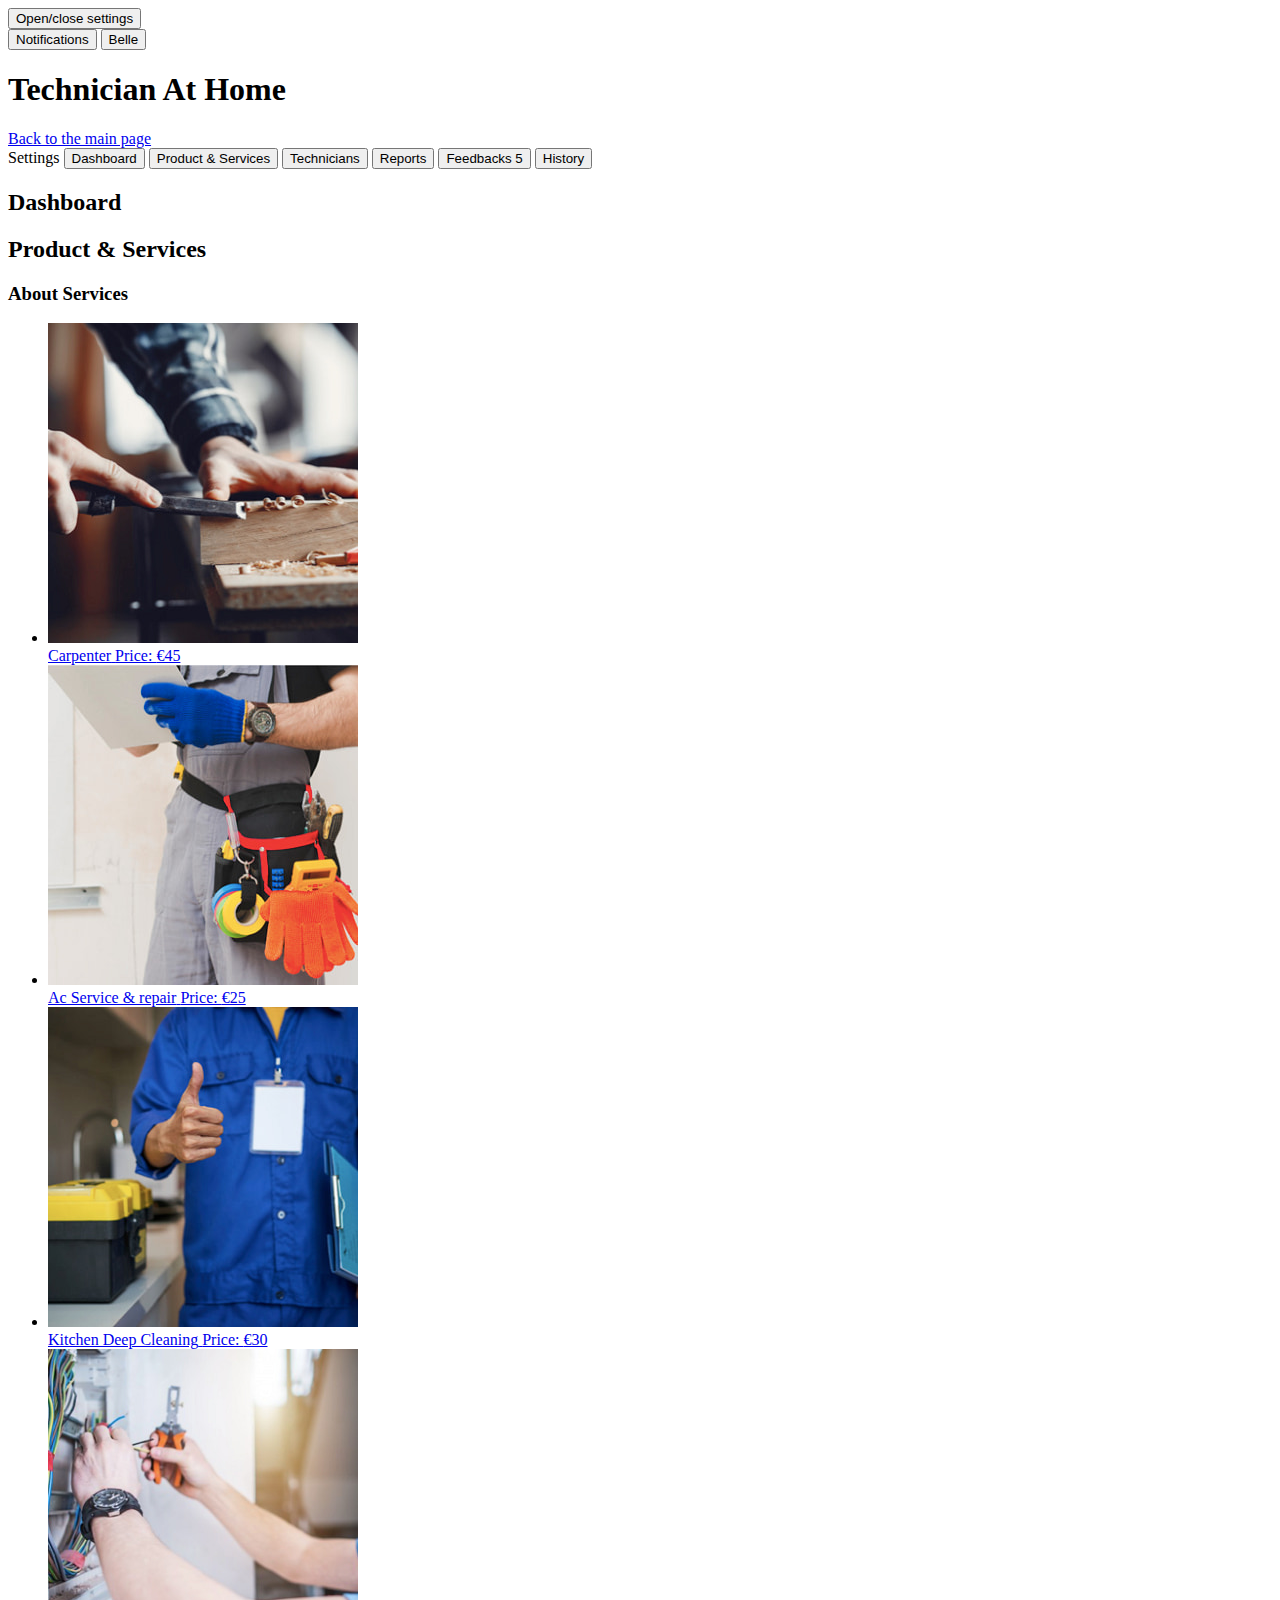
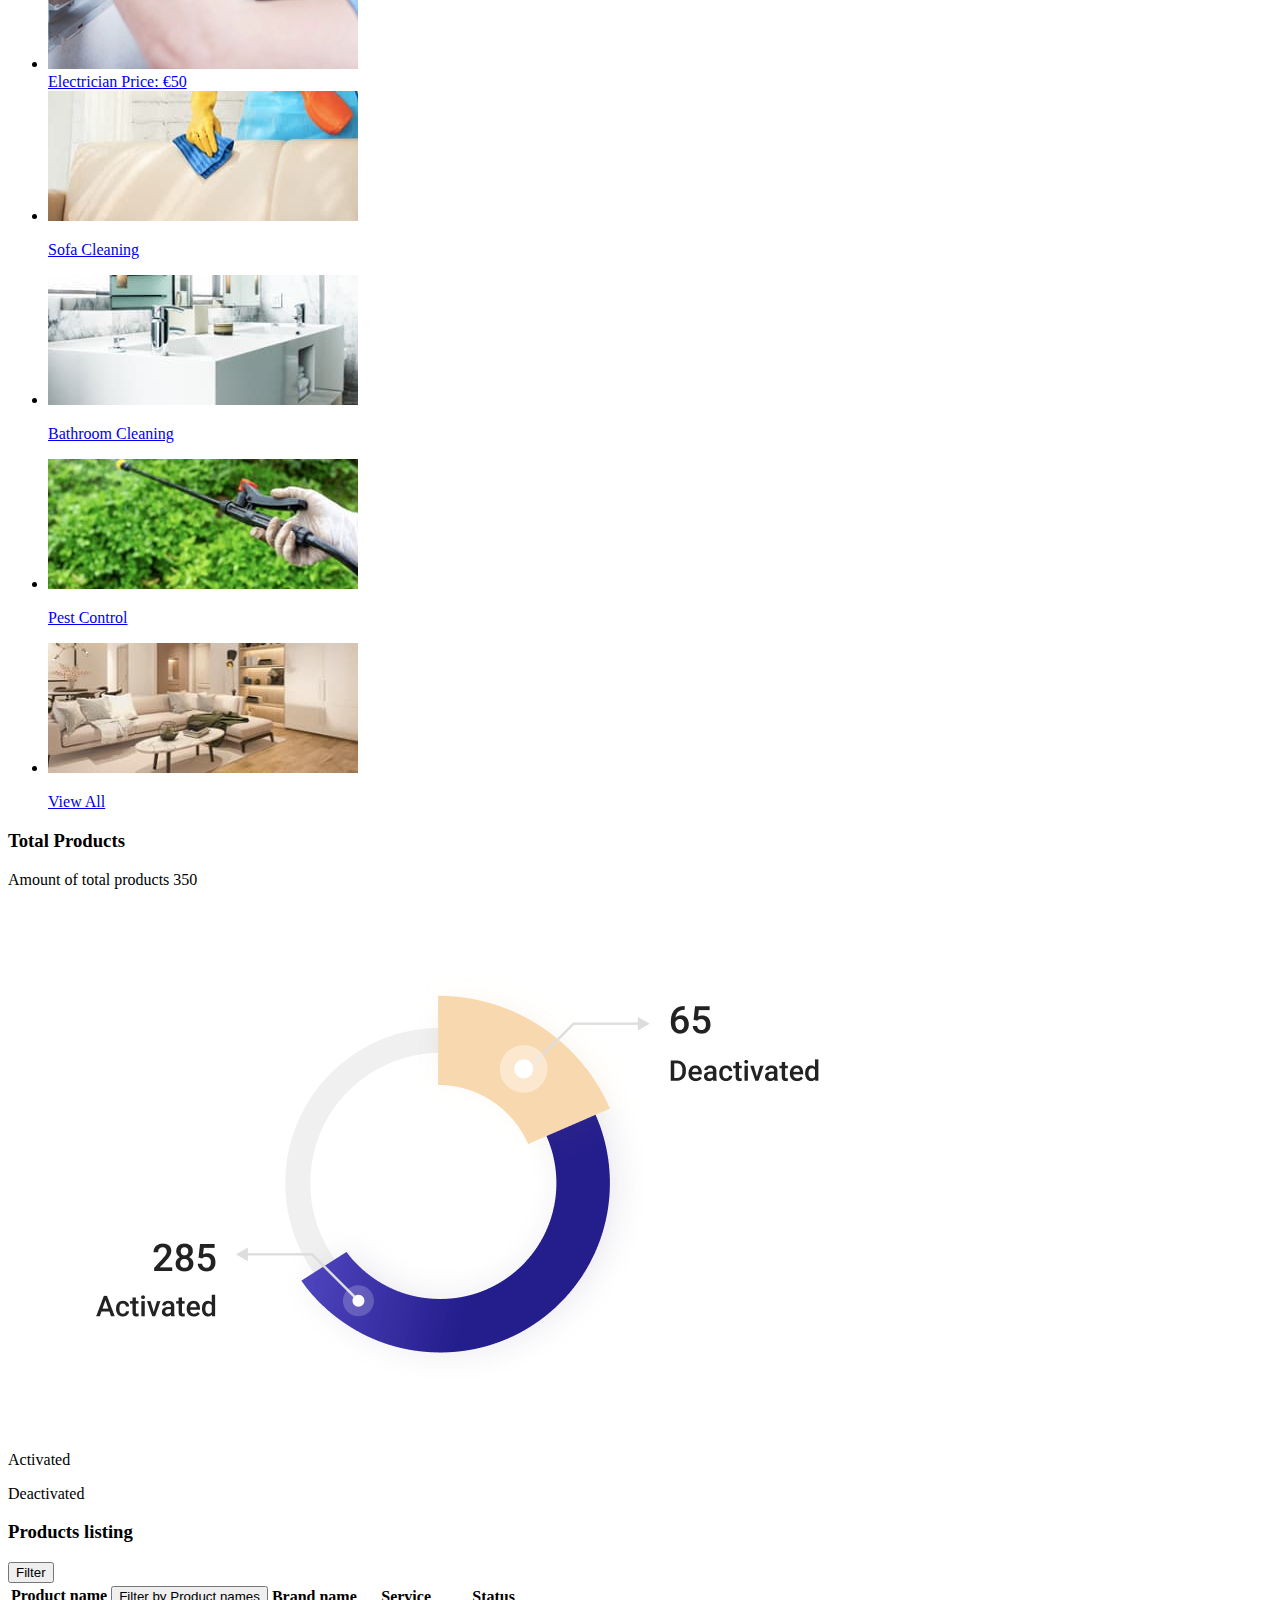
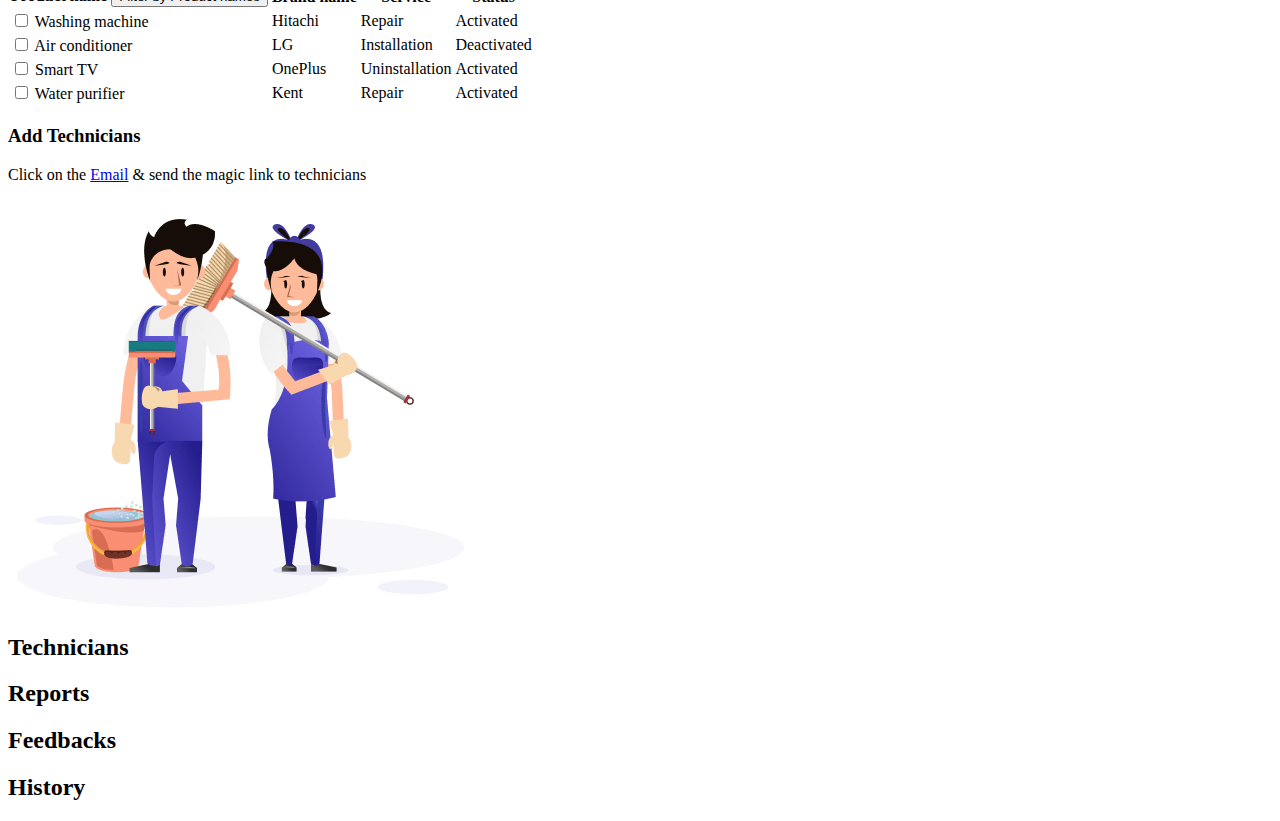
<file: src/index.html>
<!DOCTYPE html>
<html lang="en">
	<head>
		<meta charset="utf-8">
		<meta http-equiv="X-UA-Compatible" content="IE=edge">
		<meta name="viewport" content="width=device-width, initial-scale=1, shrink-to-fit=no">

		<title>Homepage | technicians-dashboard</title>

		<link href="https://fonts.googleapis.com/css?family=Roboto&display=swap" rel="stylesheet">
	</head>

	<body>
		<div class="header flex flex-column justify-content-between align-items-center">
			<button class="hamburger z-index-2 align-self-start animate" aria-controls="settings" aria-expanded="false">
			  	<span class="sr-only">Open/close settings</span>
			  	<span class="hamburger__box">
			    	<span class="hamburger__inner"></span>
			  	</span>
			</button>
			<div class="login-panel flex z-index-2">
				<button class="login-panel__notifications" type="button">
					<span class="sr-only">Notifications</span>
					<span class="b-img b-img_notifications d-block"></span>
				</button>
				<button class="login-panel__options flex align-items-center" type="button">
					<span class="login-panel__icon b-img b-img_avatar"></span>
					<span class="login-panel__name text-xs font-weight-bold will-change-transform">Belle</span>
					<span class="login-panel__arrow"></span>
				</button>
			</div>
		</div>
		<main class="content px-1">			
			<div class="flex">				
				<div id="settings" class="dashboard col-xl-2-custom animate z-index-2 will-change-transform">					
					<div class="dashboard__wrapper">
						<div class="dashboard__top flex align-items-center">
							<h1 class="dashboard__title b-img flex flex-column">
								<span class="dashboard__title-top text-size-4">Technician</span>
								<span class="dashboard__title-bottom text-size-6">At Home</span>
							</h1>
						</div>
						<a class="dashboard__arrow arrow flex align-items-center justify-content-center z-index-1" href="#main-site">
							<span class="sr-only">Back to the main page</span>
							<span class="arrow__inner"></span>
						</a>
						<div class="dashboard__list" role="tablist" aria-label="Settings">
							<span class="dashboard__name text-size-5 flex" aria-hidden="true">
								<span class="b-img b-img_settings mr-2"></span>
								Settings
							</span>
							<button class="dashboard__button text-size-5 flex align-items-center" 
									type="button"
									role="tab"
									aria-selected="false"
									aria-controls="dashboard-tab"
									tabindex="-1">
									<span class="b-img b-img_dashboard mr-2"></span>
									Dashboard
							</button>
							<button class="dashboard__button text-size-5 flex align-items-center" 
									type="button"
									role="tab"
									aria-selected="true"
									aria-controls="product&services-tab">
									<span class="b-img b-img_product-services mr-2"></span>
									Product & Services							
							</button>
							<button class="dashboard__button text-size-5 flex align-items-center" 
									type="button"
									role="tab"
									aria-selected="false"
									aria-controls="technicians-tab"
									tabindex="-1">
									<span class="b-img b-img_technicians mr-2"></span>
									Technicians						
							</button>
							<button class="dashboard__button text-size-5 flex align-items-center" 
									type="button"
									role="tab"
									aria-selected="false"
									aria-controls="reports-tab"
									tabindex="-1">
									<span class="b-img b-img_reports mr-2"></span>
									Reports							
							</button>
							<button class="dashboard__button text-size-5 flex align-items-center" 
									type="button"
									role="tab"
									aria-selected="false"
									aria-controls="feedbacks-tab"
									tabindex="-1">									
									<span class="b-img b-img_feedbacks mr-2"></span>
									Feedbacks
									<span class="dashboard__number">5</span>
							</button>
							<button class="dashboard__button text-size-5 flex align-items-center" 
									type="button"
									role="tab"
									aria-selected="false"
									aria-controls="history-tab"
									tabindex="-1">
									<span class="b-img b-img_history mr-2"></span>
									History							
							</button>
						</div>						
					</div>	
				</div>
				<div class="col-xl-10-custom z-index-1">										
					<section role="tabpanel"
						 id="dashboard-tab">	
						 <h2>Dashboard</h2>				
					</section>
					<section class="d-block"
						 role="tabpanel"
						 id="product&services-tab">		
						<h2 class="content__title text-size-2 font-weight-bold">Product & Services</h2>
						<div class="flex flex-wrap">
							<article class="col-lg-8-custom border mb-2 px-2">
								<h3 class="text-size-4 font-weight-bold mt-1">About Services</h3>
								<ul class="flex flex-wrap mx-n1">
								 	<li class="col-sm-6 col-md-3 mb-2 px-1">
								 		<a class="card" href="#">
								 			<img class="img" src="img/about_services/carpenter.jpg" alt="">
								 			<div class="background background_gradient"></div>
								 			<div class="card__content">
								 				<span class="card__profession text-size-8">Carpenter</span>
								 				<span class="text-size-6"><span class="sr-only">Price: </span>€45</span>
								 			</div>								 			
								 		</a>
								 	</li>
								 	<li class="col-sm-6 col-md-3 mb-2 px-1">
								 		<a class="card" href="#">
								 			<img class="img" src="img/about_services/ac_service_&_repair.jpg" alt="">
								 			<div class="background background_gradient"></div>
								 			<div class="card__content">
								 				<span class="card__profession text-size-8">Ac Service & repair</span>
								 				<span class="text-size-6"><span class="sr-only">Price: </span>€25</span>
								 			</div>
								 		</a>
								 	</li>
								 	<li class="col-sm-6 col-md-3 mb-2 px-1">
								 		<a class="card" href="#">
								 			<img class="img" src="img/about_services/kitchen_deep_cleaning.jpg" alt="">
								 			<div class="background background_gradient"></div>
								 			<div class="card__content">
								 				<span class="card__profession text-size-8">Kitchen Deep Cleaning</span>
								 				<span class="text-size-6"><span class="sr-only">Price: </span>€30</span>
								 			</div>
								 		</a>
								 	</li>
								 	<li class="col-sm-6 col-md-3 mb-2 px-1">
								 		<a class="card" href="#">
								 			<img class="img" src="img/about_services/electrician.jpg" alt="">
								 			<div class="background background_gradient"></div>
								 			<div class="card__content">
								 				<span class="card__profession text-size-8">Electrician</span>
								 				<span class="text-size-6"><span class="sr-only">Price: </span>€50</span>
								 			</div>
								 		</a>
								 	</li>								 
									<li class="col-sm-6 col-md-3 mb-2 px-1">								
										<a class="card" href="#">
											<img class="img img_blur" src="img/about_services/sofa_cleaning.jpg" alt="">
											<div class="background background_blur"></div>
											<p class="card__link text-size-5 text-center">Sofa Cleaning</p>
										</a>
									</li>
									<li class="col-sm-6 col-md-3 mb-2 px-1">								
										<a class="card" href="#">
											<img class="img img_blur" src="img/about_services/bathroom_cleaning.jpg" alt="">
											<div class="background background_blur"></div>
											<p class="card__link text-size-5 text-center">Bathroom Cleaning</p>
										</a>
									</li>
									<li class="col-sm-6 col-md-3 mb-2 px-1">								
										<a class="card" href="#">
											<img class="img img_blur" src="img/about_services/pest_control.jpg" alt="">
											<div class="background background_blur"></div>
											<p class="card__link text-size-5 text-center">Pest Control</p>
										</a>
									</li>
									<li class="col-sm-6 col-md-3 mb-2 px-1">								
										<a class="card" href="#">
											<img class="img img_blur" src="img/about_services/view_all.jpg" alt="">
											<div class="background background_blur"></div>
											<p class="card__link text-size-5 text-center">View All</p>
										</a>
									</li>
								</ul>
							</article>
							<article class="col-lg-4-custom border mb-2 px-2">
								<div class="flex justify-content-between align-items-center">
									<h3 class="text-size-4 font-weight-bold mt-1">Total Products</h3>
									<span class="text-size-1 font-weight-bold"><span class="sr-only">Amount of total products</span> 350</span>
								</div>
								<img class="img img_custom" src="img/pie_chart.png" alt="The pie chart showing number of deactivated products which is 65 and activated products which is 285">
								<div class="flex flex-wrap justify-content-around text-center">
									<p class="btn btn_activated text-size-6"><span class="dot dot_navy-blue mr-1"></span>Activated</p>
									<p class="btn btn_activated text-size-6"><span class="dot dot_salmon mr-1"></span>Deactivated</p>
								</div>
							</article>
						</div>
						<div class="flex flex-wrap mb-1">
							<article class="col-lg-8-custom border mb-2 px-2 px-max-xs-1">
								<div class="flex align-items-center justify-content-between px-max-xs-2">
									<h3 class="text-size-4 font-weight-bold mt-1">Products listing</h3>						
									<button class="btn btn_filter text-size-6 flex justify-content-between">
										Filter
										<span class="b-img b-img_filter"></span>
									</button>
								</div>
								<table class="table">
									<thead>						
										<tr class="table__top">
											<th>
												Product name
												<button class="table__button">
													<span class="sr-only">Filter by Product names</span>
													<span class="flex flex-column">
														<span class="triangle-up"></span>
														<span class="table__triangle triangle-down"></span>
													</span>
												</button>
											</th>
											<th>Brand name</th>
											<th>Service</th>
											<th>Status</th>
										</tr>
									</thead>	
									<tbody>
										<tr>
											<td class="checkbox">
												<input class="checkbox__input" type="checkbox" id="washing_machine">
												<label class="checkbox__label" for="washing_machine"></label>
												<span class="checkbox__text">Washing machine</span>
											</td>
											<td>Hitachi</td>
											<td>Repair</td>
											<td>											
												<span class="dot dot_green"></span>Activated
											</td>
										</tr>
									</tbody>
									<tbody>
										<tr>
											<td class="checkbox">
												<input class="checkbox__input" type="checkbox" id="air_conditioner">
												<label class="checkbox__label" for="air_conditioner"></label>
												<span class="checkbox__text">Air conditioner</span>
											</td>
											<td>LG</td>
											<td>Installation</td>
											<td>											
												<span class="dot dot_red"></span>Deactivated
											</td>
										</tr>
									</tbody>
									<tbody>
										<tr>
											<td class="checkbox">
												<input class="checkbox__input" type="checkbox" id="smart_tv">
												<label class="checkbox__label" for="smart_tv"></label>
												<span class="checkbox__text">Smart TV</span>
											</td>
											<td>OnePlus</td>
											<td>Uninstallation</td>
											<td>											
												<span class="dot dot_green"></span>Activated
											</td>
										</tr>
									</tbody>
									<tbody>
										<tr>
											<td class="checkbox">
												<input class="checkbox__input" type="checkbox" id="water_purifier">
												<label class="checkbox__label" for="water_purifier"></label>
												<span class="checkbox__text">Water purifier</span>
											</td>
											<td>Kent</td>
											<td>Repair</td>
											<td>											
												<span class="dot dot_green"></span>Activated
											</td>
										</tr>
									</tbody>	
								</table>											
							</article>
							<article class="col-lg-4-custom border mb-2 px-2">
								<h3 class="text-size-3 font-weight-bold">Add Technicians</h3>
								<p class="text-size-7">Click on the <a class="link font-weight-bold" href="#">Email</a> & send the magic link to technicians</p>
								<img class="img img_custom" src="img/technicians.png" alt="">
							</article>
						</div>															
					</section>
					<section tabindex="0"
						 role="tabpanel"
						 id="technicians-tab">	
						 <h2>Technicians</h2>				
					</section>
					<section tabindex="0"
						 role="tabpanel"
						 id="reports-tab">	
						 <h2>Reports</h2>				
					</section>
					<section tabindex="0"
						 role="tabpanel"
						 id="feedbacks-tab">
						 <h2>Feedbacks</h2>					
					</section>
					<section tabindex="0"
						 role="tabpanel"
						 id="history-tab">	
						 <h2>History</h2>				
					</section>											
				</div>  	       	 
		  	</div>				 
		</main>		                                                 
	</body>
</html>
</file>
